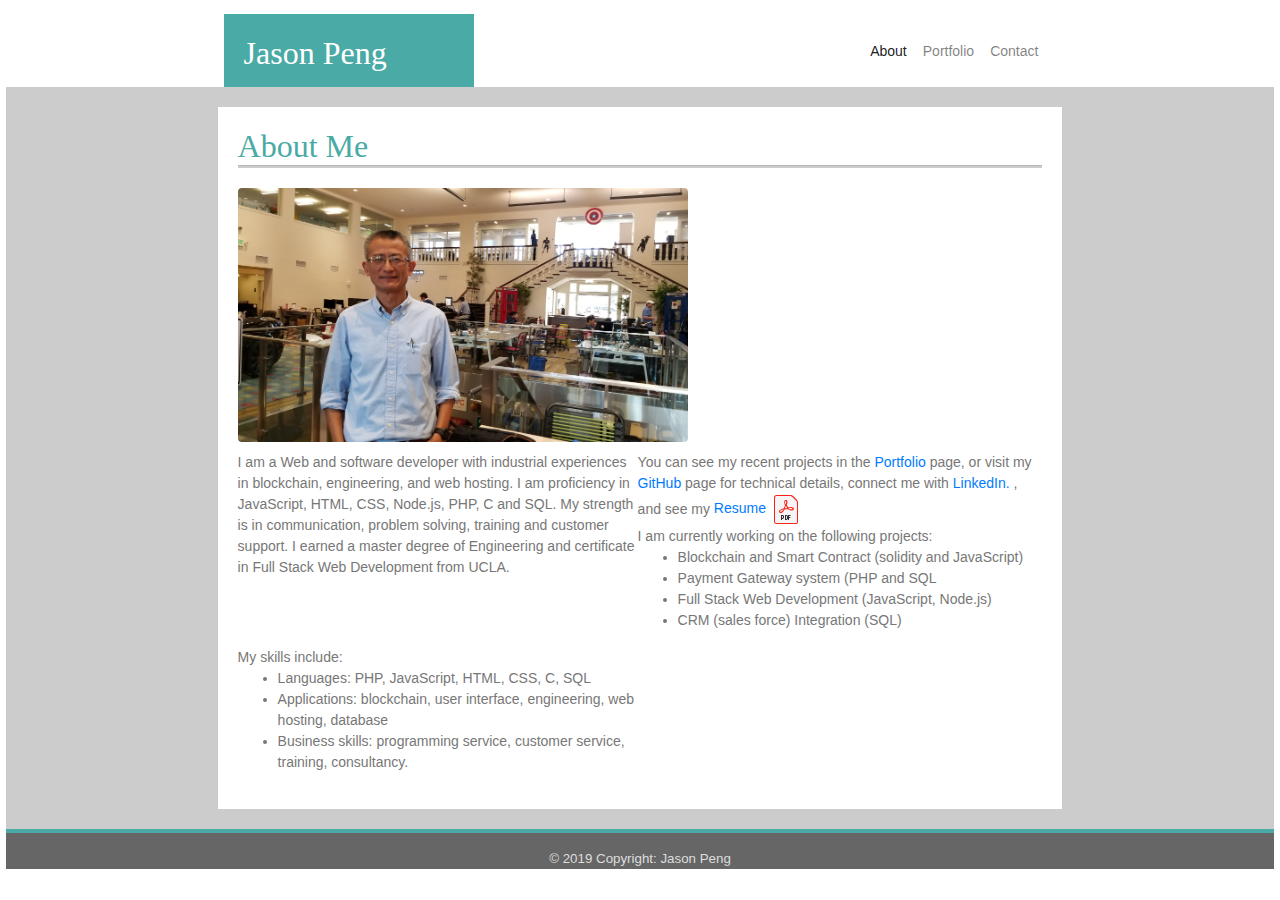
<file: index.html>
<!DOCTYPE html>
<html lang="en-US">
<head>
<title>Jason Peng Portfolio</title>
<meta charset="utf-8">
  <link rel="stylesheet" href="https://maxcdn.bootstrapcdn.com/bootstrap/4.0.0/css/bootstrap.min.css">
  <link rel="stylesheet" type="text/css" href="style.css">
</head>
<body>
  
<p></p>
<div class="container mw-100 my-container"> 
      <div class="row my-row" id="banner">
        <div class="col-lg-2 col-md-1 my-col"></div>
        <div class="col-lg-8 col-md-10 my-col">
      <nav class="navbar navbar-expand-sm navbar-light">  
        <a class="navbar-brand" href="#" id="brand">Jason Peng</a>
        <button  class="navbar-toggler" type="button" data-toggle="collapse" data-target="#navbarSupportedContent">
          <span class="navbar-toggler-icon"></span>
        </button>
      
        <div class="collapse navbar-collapse" id="navbarSupportedContent">
          <ul class="navbar-nav ml-auto">
            <li class="nav-item active">
              <a class="nav-link" href="index.html">About <span class="sr-only">(current)</span></a>
            </li>
            <li class="nav-item">
              <a class="nav-link" href="portfolio.html">Portfolio</a>
            </li>
            <li class="nav-item">
              <a class="nav-link" href="contact.html">Contact</a>
            </li>
          </ul>
          
        </div>
      </nav>
     </div>
     <div class="col-lg-2 col-md-1 my-col"></div>
      </div> 
      
      <div class="row my-row">
          <div class="col-lg-2 col-md-1 my-col my-bgColor"></div>
          <div class="col-lg-8 col-md-10 my-col " id="main">
            <h1>About Me</h1>
            <hr>
          <!-- Main Area -->
         
          <img id="aboutme" src="images/sj2018.jpg" width="450" class="rounded float-left" alt="Jason Peng">
         <div class=skill>
    
              I am a Web and software developer with industrial experiences in blockchain, engineering, 
              and web hosting. I am proficiency in JavaScript, HTML, CSS, Node.js, PHP, C and SQL. 
              My strength is in communication, problem solving, training and customer support. 
              I earned a master degree of Engineering and certificate in Full Stack Web Development from UCLA. 
        
         </div>
        <div class="skill">
              You can see my recent projects in the <a  href='portfolio.html'>Portfolio</a> page, or 
              visit my <a href='https://github.com/JasonJPeng' target=_blank>GitHub</a> page for technical details, 
               connect me with <a href = 'https://www.linkedin.com/in/peng-jason/' target=_blank>LinkedIn.</a> , 
               and see my <a href='./images/Resume.pdf' target=_blank>Resume  <img src = ./images/PDF_32.png> </a>  

        </div>
          
          
          <div class="skill">
             I am currently working on the following projects:
             <ul>
               <li>Blockchain and Smart  Contract (solidity and JavaScript) </li>
               <li>Payment Gateway system (PHP and SQL</li>
               <li>Full Stack Web Development (JavaScript, Node.js)</li>
               <li>CRM (sales force) Integration (SQL)</li>
             </ul>
          </div>
        
          
          
            <div class = "skill">
            My skills include:
            <ul>
              <li>Languages: PHP, JavaScript, HTML, CSS, C, SQL</li>
              <li>Applications: blockchain, user interface, engineering, web hosting, database </li>
              <li>Business skills: programming service, customer service, training, consultancy.</li>
           </ul>
          </div>
        
          
          <p>
              
            </p>
        
          </div>
          <div class="col-lg-2 col-md-1 my-col my-bgColor"></div>
      </div>
</div>

<footer class="page-footer font-small">
    <!-- Copyright -->
    <div class="footer-copyright text-center py-3 "></div>       
     <span id="copyright"> © 2019 Copyright: Jason Peng </span>
    </div>
    <!-- Copyright -->
  
</footer>

</body>
<script src="https://code.jquery.com/jquery-3.2.1.slim.min.js" integrity="sha384-KJ3o2DKtIkvYIK3UENzmM7KCkRr/rE9/Qpg6aAZGJwFDMVNA/GpGFF93hXpG5KkN" crossorigin="anonymous"></script>
<script src="https://cdnjs.cloudflare.com/ajax/libs/popper.js/1.12.9/umd/popper.min.js" integrity="sha384-ApNbgh9B+Y1QKtv3Rn7W3mgPxhU9K/ScQsAP7hUibX39j7fakFPskvXusvfa0b4Q" crossorigin="anonymous"></script>
<script src="https://maxcdn.bootstrapcdn.com/bootstrap/4.0.0/js/bootstrap.min.js" integrity="sha384-JZR6Spejh4U02d8jOt6vLEHfe/JQGiRRSQQxSfFWpi1MquVdAyjUar5+76PVCmYl" crossorigin="anonymous"></script>

</html>
</file>
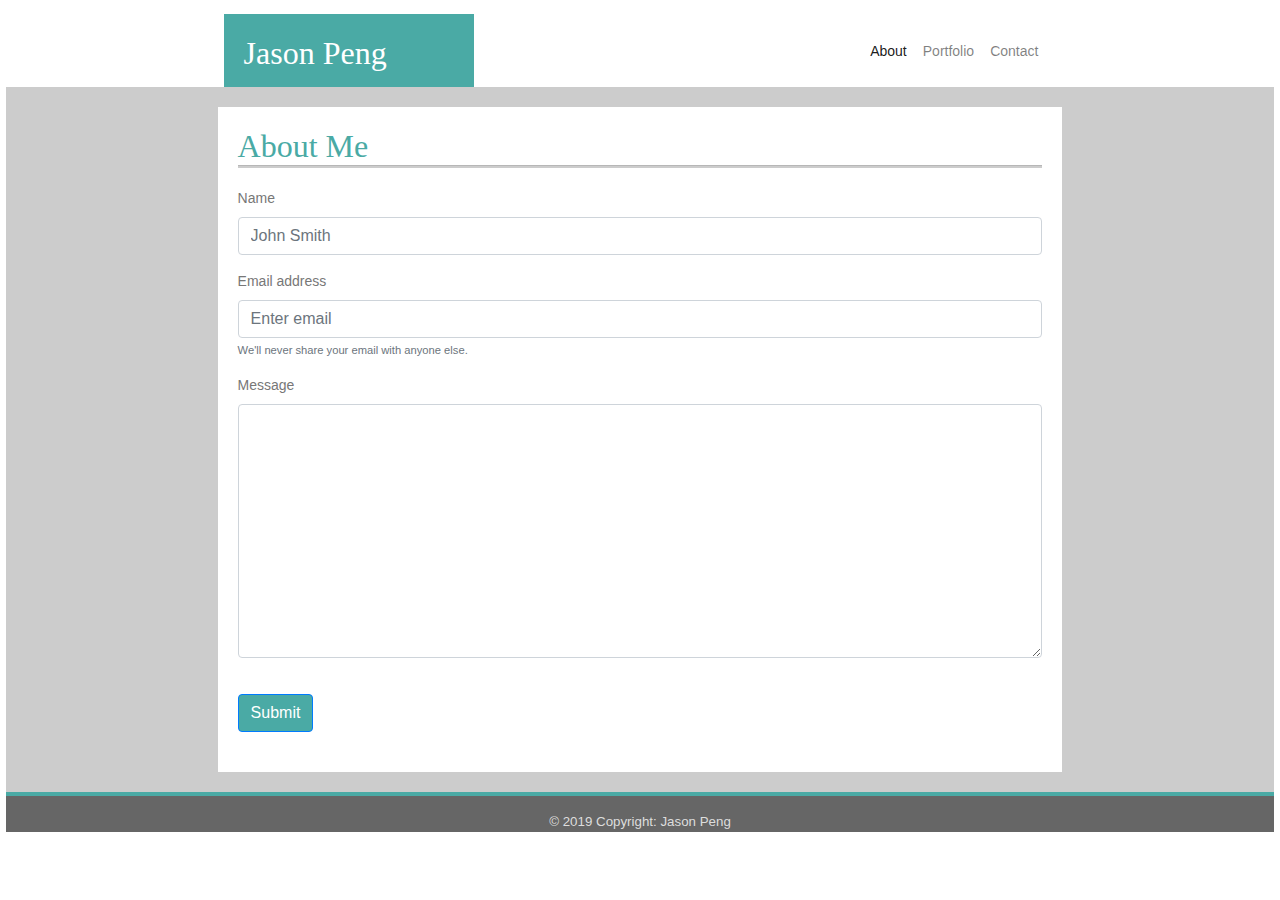
<file: contact.html>
<!DOCTYPE html>
<html lang="en-US">
<head>
<title>Jason Peng Portfolio</title>
<meta charset="utf-8">
  <link rel="stylesheet" href="https://maxcdn.bootstrapcdn.com/bootstrap/4.0.0/css/bootstrap.min.css">
  <link rel="stylesheet" type="text/css" href="style.css">
</head>
<body>
  
<p></p>
<div class="container mw-100 my-container"> 
      <div class="row my-row" id="banner">
        <div class="col-lg-2 col-md-1 my-col"></div>
        <div class="col-lg-8 col-md-10 my-col">
      <nav class="navbar navbar-expand-sm navbar-light">  
        <a class="navbar-brand" href="#" id="brand">Jason Peng</a>
        <button  class="navbar-toggler" type="button" data-toggle="collapse" data-target="#navbarSupportedContent">
          <span class="navbar-toggler-icon"></span>
        </button>
      
        <div class="collapse navbar-collapse" id="navbarSupportedContent">
          <ul class="navbar-nav ml-auto">
            <li class="nav-item active">
              <a class="nav-link" href="index.html">About <span class="sr-only">(current)</span></a>
            </li>
            <li class="nav-item">
              <a class="nav-link" href="portfolio.html">Portfolio</a>
            </li>
            <li class="nav-item">
              <a class="nav-link" href="contact.html">Contact</a>
            </li>
          </ul>
          
        </div>
      </nav>
     </div>
     <div class="col-lg-2 col-md-1 my-col"></div>
      </div> 
      
      <div class="row my-row">
          <div class="col-lg-2 col-md-1 my-col my-bgColor"></div>
          <div class="col-lg-8 col-md-10 my-col " id="main">
            <h1>About Me</h1>
            <hr>
          <!-- Main Area -->
          <form>

              <div class="form-group">
                  <label for="formGroupExampleInput">Name</label>
                  <input type="text" class="form-control" id="formGroupExampleInput" placeholder="John Smith">
              </div>
      
              <div class="form-group">
                <label for="exampleInputEmail1">Email address</label>
                <input type="email" class="form-control" id="exampleInputEmail1" aria-describedby="emailHelp" placeholder="Enter email">
                <small id="emailHelp" class="form-text text-muted">We'll never share your email with anyone else.</small>
              </div>
      
              <div class="form-group">
                  <label for="exampleFormControlTextarea1">Message</label>
                  <textarea class="form-control" id="exampleFormControlTextarea1" rows="10"></textarea>
                </div>
            
              
              <button type="submit" class="btn btn-primary" style="margin:20px 0px 20px 0 ;background-color: #4aaaa5">
                Submit
              </button>
            </form>
          
        
          </div>
          <div class="col-lg-2 col-md-1 my-col my-bgColor"></div>
      </div>
</div>

<footer class="page-footer font-small">
    <!-- Copyright -->
    <div class="footer-copyright text-center py-3 "></div>       
     <span id="copyright"> © 2019 Copyright: Jason Peng </span>
    </div>
    <!-- Copyright -->
  
</footer>

</body>
<script src="https://code.jquery.com/jquery-3.2.1.slim.min.js" integrity="sha384-KJ3o2DKtIkvYIK3UENzmM7KCkRr/rE9/Qpg6aAZGJwFDMVNA/GpGFF93hXpG5KkN" crossorigin="anonymous"></script>
<script src="https://cdnjs.cloudflare.com/ajax/libs/popper.js/1.12.9/umd/popper.min.js" integrity="sha384-ApNbgh9B+Y1QKtv3Rn7W3mgPxhU9K/ScQsAP7hUibX39j7fakFPskvXusvfa0b4Q" crossorigin="anonymous"></script>
<script src="https://maxcdn.bootstrapcdn.com/bootstrap/4.0.0/js/bootstrap.min.js" integrity="sha384-JZR6Spejh4U02d8jOt6vLEHfe/JQGiRRSQQxSfFWpi1MquVdAyjUar5+76PVCmYl" crossorigin="anonymous"></script>

</html>
</file>
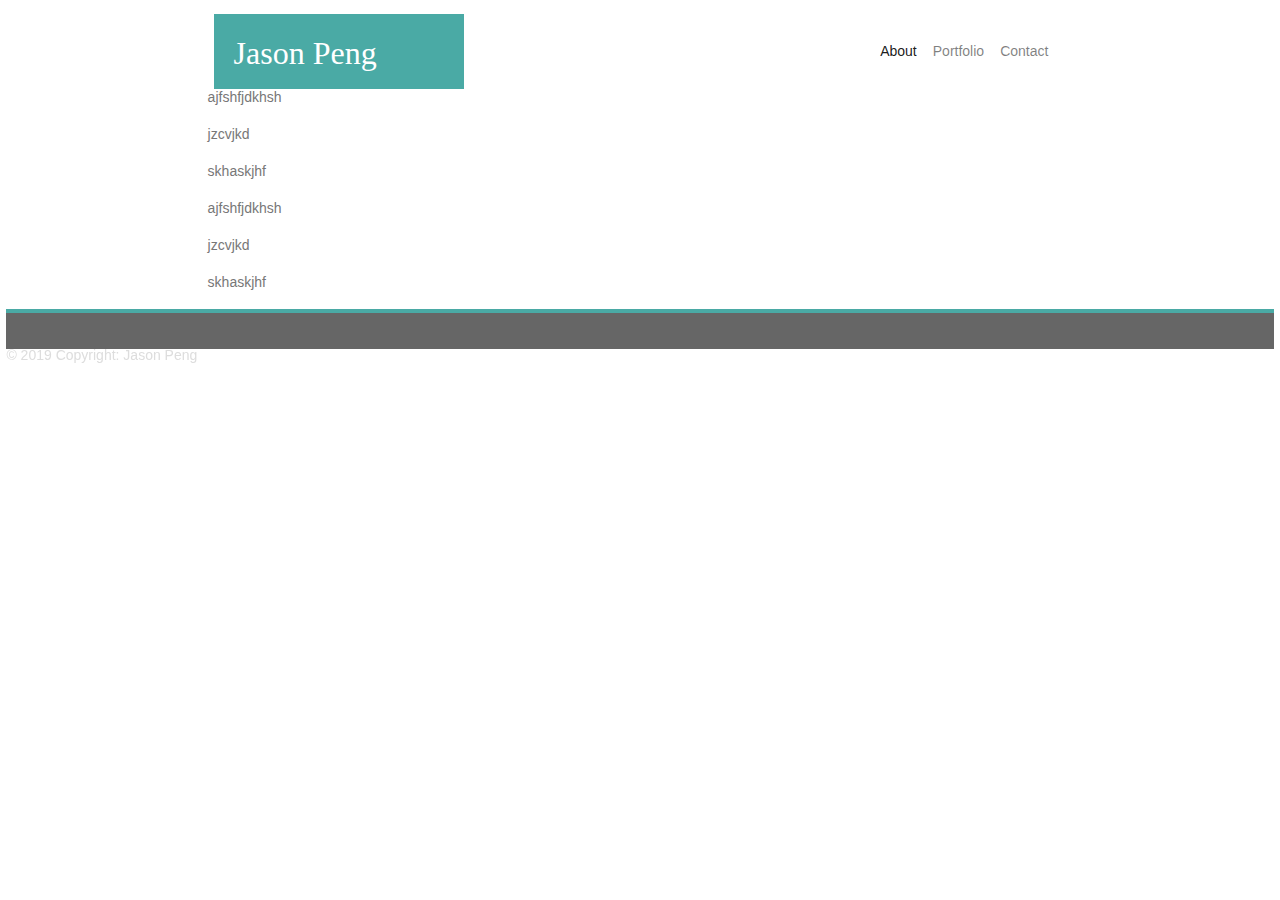
<file: index-1.html>
<!DOCTYPE html>
<html lang="en-US">
<head>
<title>Jason Peng Portfolio</title>
<meta charset="utf-8">
  <link rel="stylesheet" href="https://maxcdn.bootstrapcdn.com/bootstrap/4.0.0/css/bootstrap.min.css">
  <link rel="stylesheet" type="text/css" href="style.css">
</head>
<body>
  
<p></p>
<div class="container mw-100 my-container"> 
      <div class="row" id="banner">
        <div class="col-lg-2 col-md-1 my-col"></div>
        <div class="col-lg-8 col-md-10 my-col">
      <nav class="navbar navbar-expand-sm navbar-light">  
        <a class="navbar-brand" href="#" id="brand">Jason Peng</a>
        <button  class="navbar-toggler" type="button" data-toggle="collapse" data-target="#navbarSupportedContent" >
          <span class="navbar-toggler-icon"></span>
        </button>
      
        <div class="collapse navbar-collapse" id="navbarSupportedContent">
          <ul class="navbar-nav ml-auto">
            <li class="nav-item active">
              <a class="nav-link" href="index.html">About <span class="sr-only">(current)</span></a>
            </li>
            <li class="nav-item">
              <a class="nav-link" href="portfolio.html">Portfolio</a>
            </li>
            <li class="nav-item">
              <a class="nav-link" href="contact.html">Contact</a>
            </li>
          </ul>
          
        </div>
      </nav>
     </div>
     <div class="col-lg-2 col-md-1 my-col"></div>
      </div> 
      
      <div class="row">
          <div class="col-lg-2 col-md-1 my-col"></div>
          <div class="col-lg-8 col-md-10 my-col">
            <p>ajfshfjdkhsh</p>
            <p>

            </p>
            <p>jzcvjkd</p>
            <p>skhaskjhf</p><p>ajfshfjdkhsh</p>
            <p>

            </p>
            <p>jzcvjkd</p>
            <p>skhaskjhf</p>
          </div>
          <div class="col-lg-2 col-md-1 my-col"></div>
      </div>
</div>

<footer class="page-footer font-small blue">
    <!-- Copyright -->
    <div class="footer-copyright text-center py-3"></div>
               
      © 2019 Copyright: Jason Peng
    </div>
    <!-- Copyright -->
  
</footer>

</body>
<script src="https://code.jquery.com/jquery-3.2.1.slim.min.js" integrity="sha384-KJ3o2DKtIkvYIK3UENzmM7KCkRr/rE9/Qpg6aAZGJwFDMVNA/GpGFF93hXpG5KkN" crossorigin="anonymous"></script>
<script src="https://cdnjs.cloudflare.com/ajax/libs/popper.js/1.12.9/umd/popper.min.js" integrity="sha384-ApNbgh9B+Y1QKtv3Rn7W3mgPxhU9K/ScQsAP7hUibX39j7fakFPskvXusvfa0b4Q" crossorigin="anonymous"></script>
<script src="https://maxcdn.bootstrapcdn.com/bootstrap/4.0.0/js/bootstrap.min.js" integrity="sha384-JZR6Spejh4U02d8jOt6vLEHfe/JQGiRRSQQxSfFWpi1MquVdAyjUar5+76PVCmYl" crossorigin="anonymous"></script>

</html>
</file>
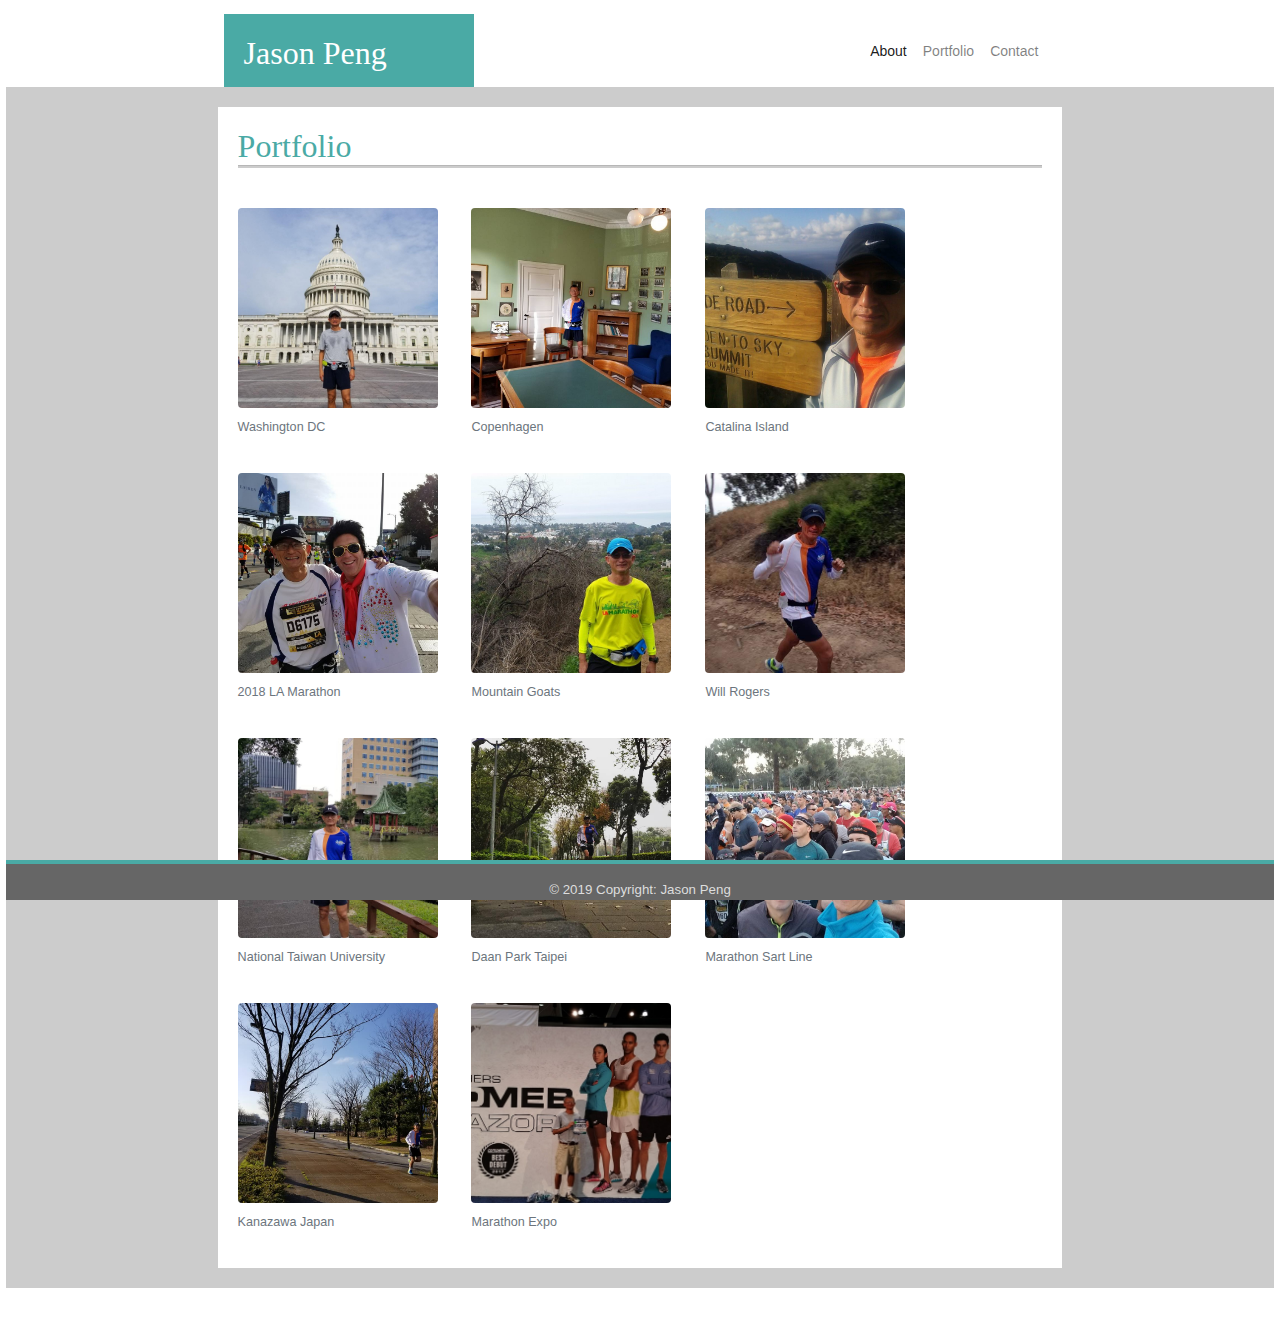
<file: running.html>
<!DOCTYPE html>
<html lang="en-US">
<head>
<title>Jason Peng Portfolio</title>
<meta charset="utf-8">
  <link rel="stylesheet" href="https://maxcdn.bootstrapcdn.com/bootstrap/4.0.0/css/bootstrap.min.css">
  <link rel="stylesheet" type="text/css" href="style.css">
</head>
<body>
  
<p></p>
<div class="container mw-100 my-container"> 
      <div class="row my-row" id="banner">
        <div class="col-lg-2 col-md-1 my-col"></div>
        <div class="col-lg-8 col-md-10 my-col">
      <nav class="navbar navbar-expand-sm navbar-light">  
        <a class="navbar-brand" href="#" id="brand">Jason Peng</a>
        <button  class="navbar-toggler" type="button" data-toggle="collapse" data-target="#navbarSupportedContent">
          <span class="navbar-toggler-icon"></span>
        </button>
      
        <div class="collapse navbar-collapse" id="navbarSupportedContent">
          <ul class="navbar-nav ml-auto">
            <li class="nav-item active">
              <a class="nav-link" href="index.html">About <span class="sr-only">(current)</span></a>
            </li>
            <li class="nav-item">
              <a class="nav-link" href="portfolio.html">Portfolio</a>
            </li>
            <li class="nav-item">
              <a class="nav-link" href="contact.html">Contact</a>
            </li>
          </ul>
          
        </div>
      </nav>
     </div>
     <div class="col-lg-2 col-md-1 my-col"></div>
      </div> 
      
      <div class="row my-row">
          <div class="col-lg-2 col-md-1 my-col my-bgColor"></div>
          <div class="col-lg-8 col-md-10 my-col " id="main">
            <h1>Portfolio</h1>
            <hr>
          <!-- Main Area -->

    
        <figure class="figure">
            <img src="images/jason.jpg" class="figure-img img-fluid rounded" alt="Washington DC">
            <figcaption class="figure-caption">Washington DC</figcaption>
        </figure>

        <figure class="figure">
            <img src="images/jason2.jpg" class="figure-img img-fluid rounded" alt="Copenhagen">
            <figcaption class="figure-caption">Copenhagen</figcaption>
          </figure>
          <figure class="figure">
              <img src="images/jason3.jpg" class="figure-img img-fluid rounded" alt="Catalina Isaland">
              <figcaption class="figure-caption">Catalina Island</figcaption>
          </figure>  

          <figure class="figure">
                <img src="images/jason4.jpg" class="figure-img img-fluid rounded" alt="2018 LA Marathon">
                <figcaption class="figure-caption">2018 LA Marathon</figcaption>
              </figure>

          <figure class="figure">
                  <img src="images/jason5.jpg" class="figure-img img-fluid rounded" alt="Mountain Goats running Group">
                  <figcaption class="figure-caption">Mountain Goats</figcaption>
          </figure>

          <figure class="figure">
              <img src="images/jason6.jpg" class="figure-img img-fluid rounded" alt="Will Rogers Park">
              <figcaption class="figure-caption">Will Rogers</figcaption>
          </figure>

          <figure class="figure">
              <img src="images/jason7.jpg" class="figure-img img-fluid rounded" alt="NTU National Taiwan University">
              <figcaption class="figure-caption">National Taiwan University</figcaption>
          </figure>
          <figure class="figure">
              <img src="images/jason8.jpg" class="figure-img img-fluid rounded" alt="Daan Park Taipei Taiwan">
              <figcaption class="figure-caption">Daan Park Taipei</figcaption>
          </figure>
          <figure class="figure">
              <img src="images/jason9.jpg" class="figure-img img-fluid rounded" alt="2018 LA Marathon">
              <figcaption class="figure-caption">Marathon Sart Line</figcaption>
          </figure>
          <figure class="figure">
              <img src="images/jason10.jpg" class="figure-img img-fluid rounded" alt="Kanazawa Japan">
              <figcaption class="figure-caption">Kanazawa Japan</figcaption>
          </figure>
          <figure class="figure">
              <img src="images/jason11.jpg" class="figure-img img-fluid rounded" alt="2016 LA Marathon Expo">
              <figcaption class="figure-caption">
                Marathon Expo
              </figcaption>
            </figure>


      
  
         
          
        
          </div>
          <div class="col-lg-2 col-md-1 my-col my-bgColor"></div>
      </div>
</div>

<footer class="page-footer font-small">
    <!-- Copyright -->
    <div class="footer-copyright text-center py-3 "></div>       
     <span id="copyright"> © 2019 Copyright: Jason Peng </span>
    </div>
    <!-- Copyright -->
  
</footer>

</body>
<script src="https://code.jquery.com/jquery-3.2.1.slim.min.js" integrity="sha384-KJ3o2DKtIkvYIK3UENzmM7KCkRr/rE9/Qpg6aAZGJwFDMVNA/GpGFF93hXpG5KkN" crossorigin="anonymous"></script>
<script src="https://cdnjs.cloudflare.com/ajax/libs/popper.js/1.12.9/umd/popper.min.js" integrity="sha384-ApNbgh9B+Y1QKtv3Rn7W3mgPxhU9K/ScQsAP7hUibX39j7fakFPskvXusvfa0b4Q" crossorigin="anonymous"></script>
<script src="https://maxcdn.bootstrapcdn.com/bootstrap/4.0.0/js/bootstrap.min.js" integrity="sha384-JZR6Spejh4U02d8jOt6vLEHfe/JQGiRRSQQxSfFWpi1MquVdAyjUar5+76PVCmYl" crossorigin="anonymous"></script>

</html>
</file>
<file: style.css>
* {
    /* box-sizing: border-box; */
}
body {
    color: #777777;
    font-family: 'Arial', 'Helvetica Neue', Helvetica, sans-serif;
    font-size:14px;   
}

.my-container {
    width:99%;
    margin: 0 auto;
    padding:0px;
       
}
.my-col {
    padding:0px;  
}

.my-row {
    /* border-style:dotted; */
    /* border-color: blueviolet; */
    width:100%;
    margin:auto;
    background-color: #ffffff;
}

.my-bgColor {
    background-color: #cccccc;
    /* border-style: dotted; */
    /* border-color: red; */
}

#banner {
    /* Hard coded height diable the pull down from the hambegger  */
    /* height:80px; */
    
    padding:0px;
}

#main {
    padding:20px; 
    width:100%;
    border-style:solid;
    border-color: #cccccc;
    border-width: 20px 0px 20px 0px;

}

footer {
    position:sticky;
    bottom: 0px;
    width:99%;
    margin:auto;
    padding:0px;
    background-color: #666666;
    color:#dddddd;
    height:40px;

    border-style:solid;
    border-color:#4aaaa5;
    border-width: 4px 0 0 0;

    /* border-style: dashed; */
    /* border-color: blueviolet; */
    
}

nav {
    /* margin:0px; */
    /* padding:0px; */
    
    /* bottom: 0px; */
}

hr {
    height:2px;
    background-color: #cccccc;
    margin:0px 0px 20px 0px;
}

h1 {
    /* border-style: dashed; */
    /* border-width: 1px; */
    margin:0px;
    font-family: Georgia, Times, 'Times New Roman', serif;
    color: #4aaaa5;
    font-size: 24pt;

}

#brand {
    font-size: 24pt;
    height:75px;
    width:250px;
    background-color: #4aaaa5;
    color: #ffffff;
    font-family: Georgia, Times, 'Times New Roman', serif;
    
    margin:-10px;  /* cheating to adjust the brand */
    padding:15px 30px 0px 20px;

 /* The following lines cause the hamberger problem */   
    /* position: absolute; */
    /* left:0px; */
    /* bottom: 27px; */

    /* border-style: solid; */
    /* border-color:red; */
    
}

#copyright {
    font-size:10pt;
    position: absolute;
    bottom: 0px;
    width:100%;
    text-align: center;
    
    /* border-style: solid; */
}

#aboutme {
    margin: 0px 15px 10px 0px;
}

.figure img {
    float: left;
    margin: 20px 30px 10px 0px;
    object-fit: cover;
    width:200px;
    height:200px;
}


img.myProject {
    border: 2px solid blue;
    float: left;
    margin: 20px 30px 10px 0px;
    object-fit: cover;
    width:400px;
    height:250px;
}

.skill {
    width : 400px;
    float: left;
}
</file>
